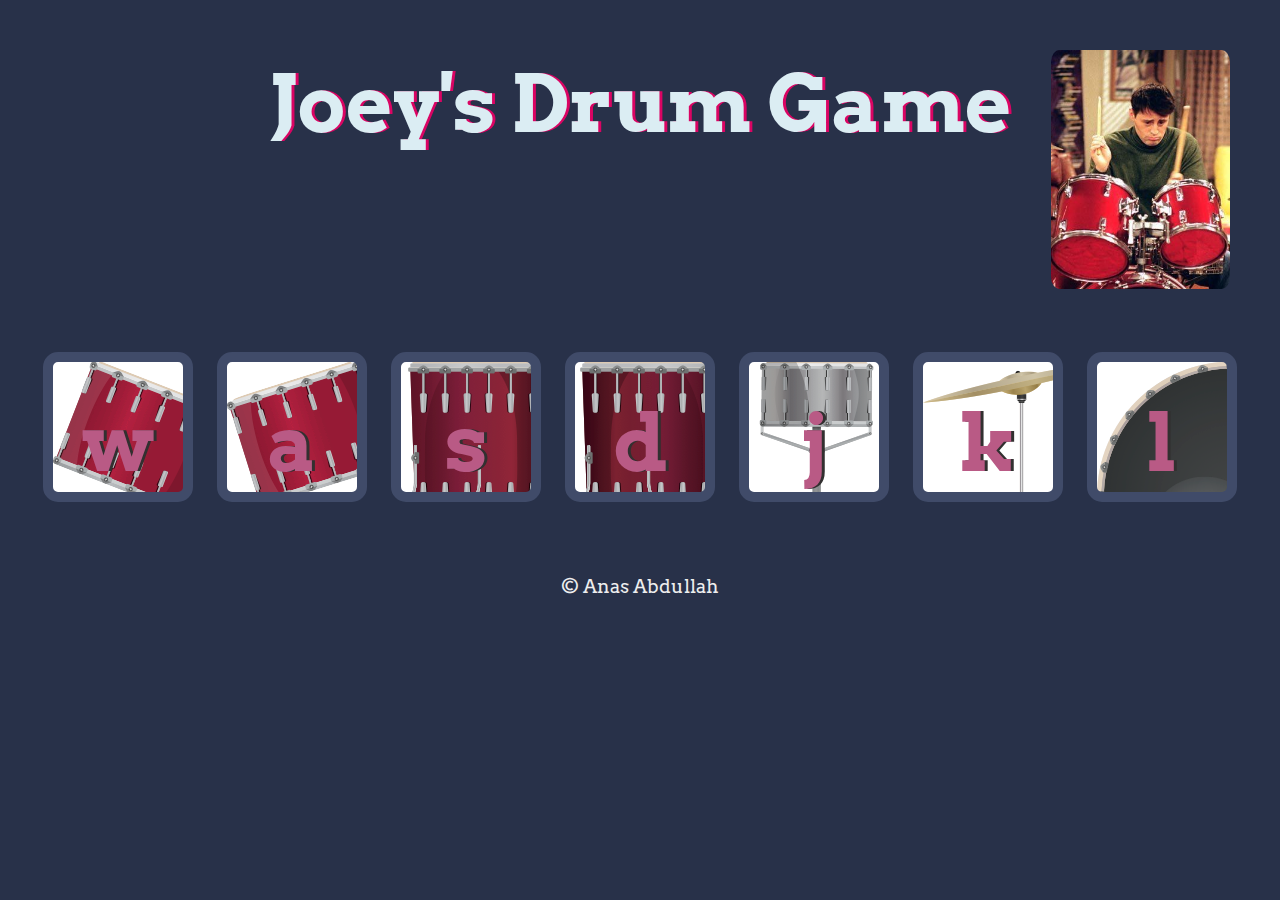
<file: index.html>
<!DOCTYPE html>
<html lang="en" dir="ltr">

<head>
  <meta charset="utf-8">
  <title>Drum Kit</title>
  <link rel="stylesheet" href="Styles.css">
  <link rel="icon" href="images/drum.png" />
  <link href="https://fonts.googleapis.com/css?family=Arvo" rel="stylesheet">
  <link
  href="https://fonts.googleapis.com/css2?family=Khand:wght@500&family=Sigmar&display=swap"
  rel="stylesheet"
/>
</head>

<body>

  <h1 id="title">Joey's Drum Game</h1>
 
  <img class = "joey " src="images/F_R.I.E.N.D.jpg" alt="Joey playing dums">
  <div class="set">
    <button class="w drum">w</button>
    <button class="a drum">a</button>
    <button class="s drum">s</button>
    <button class="d drum">d</button>
    <button class="j drum">j</button>
    <button class="k drum">k</button>
    <button class="l drum">l</button>
  </div>


  <footer>
    ©&nbsp;Anas Abdullah
  </footer>
  <script src="index.js"></script>
</body>

</html>
</file>
<file: Styles.css>
body {
  text-align: center;
  background-color: #283149;
}

h1 {
  font-size: 5rem;
  color: #dbedf3;
  font-family: "Arvo", cursive;
  text-shadow: 3px 0 #da0463;
 
}
.joey {
  overflow: hidden;
}

.joey {
  transition: transform 0.3s ease;
}

.joey:hover  {
  transform: scale(1.2);
}
footer {
  color: #eeeeee;
  font-size: larger;
  font-family: "Arvo", cursive;
  margin-top: 60px;

}

.joey {
 
  position: absolute;
  top: 50px;
  right: 50px;
  width: 14%;
  border-radius: 5%;
  
  
}

.w {
  background-image: url("images/tom1.png");
}

.a {
  background-image: url("images/tom2.png");
}

.s {
  background-image: url("images/tom3.png");
}

.d {
  background-image: url("images/tom4.png");
}

.j {
  background-image: url("images/snare.png");
}

.k {
  background-image: url("images/crash.png");
}

.l {
  background-image: url("images/kick.png");
}

.set {
  margin: 15% auto 5%;
}



.drum {
  outline: none;
  border: 10px solid #404b69;
  font-size: 5rem;
  font-family: "Arvo", cursive;
  line-height: 2;
  font-weight: 900;
  color: #b95a85;
  text-shadow: 3px 0 #323030;
  border-radius: 15px;
  display: inline-block;
  width: 150px;
  height: 150px;
  text-align: center;
  margin: 10px;
  background-color: white;
  cursor: pointer;
}
.drum:hover {
  background-color: #da0463;
  color: white;
  box-shadow: none !important;
  text-shadow: none !important;
}

@media screen and (max-width: 640px){
  .joey{
    display: none;
  }
  h1{
    font-size: 40px;
  }
  .drum{
    font-size: 40px;
    width: 25%;
    height: 100px;
  }
}
</file>
